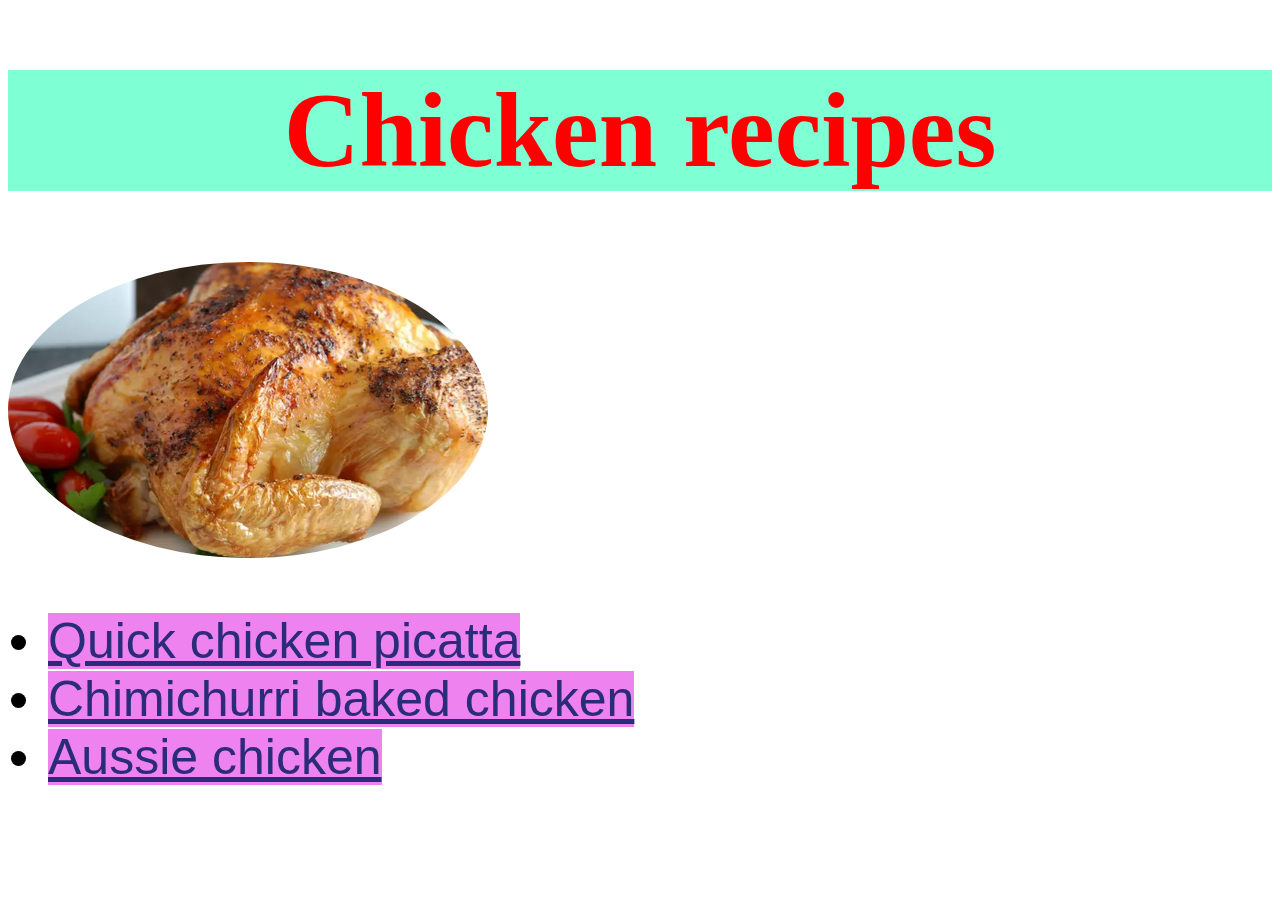
<file: index.html>
<!DOCTYPE html>
<html lang="en">
    <head>
        <meta charset="UTF-8">
        <title>Recipes</title>
        <link rel="stylesheet" href="style.css">
    </head>
    <body>
        <h1>Chicken recipes</h1>
        <img src="images/chicken.png">
        <ul class="items">
            <li><a href=recipes/picatta.html>Quick chicken picatta</a></li>
            <li><a href=recipes/chimi.html> Chimichurri baked chicken</a></li>
            <li><a href=recipes/aussie.html>Aussie chicken</a></li>
            </ul>


    </body>
</html>
</file>
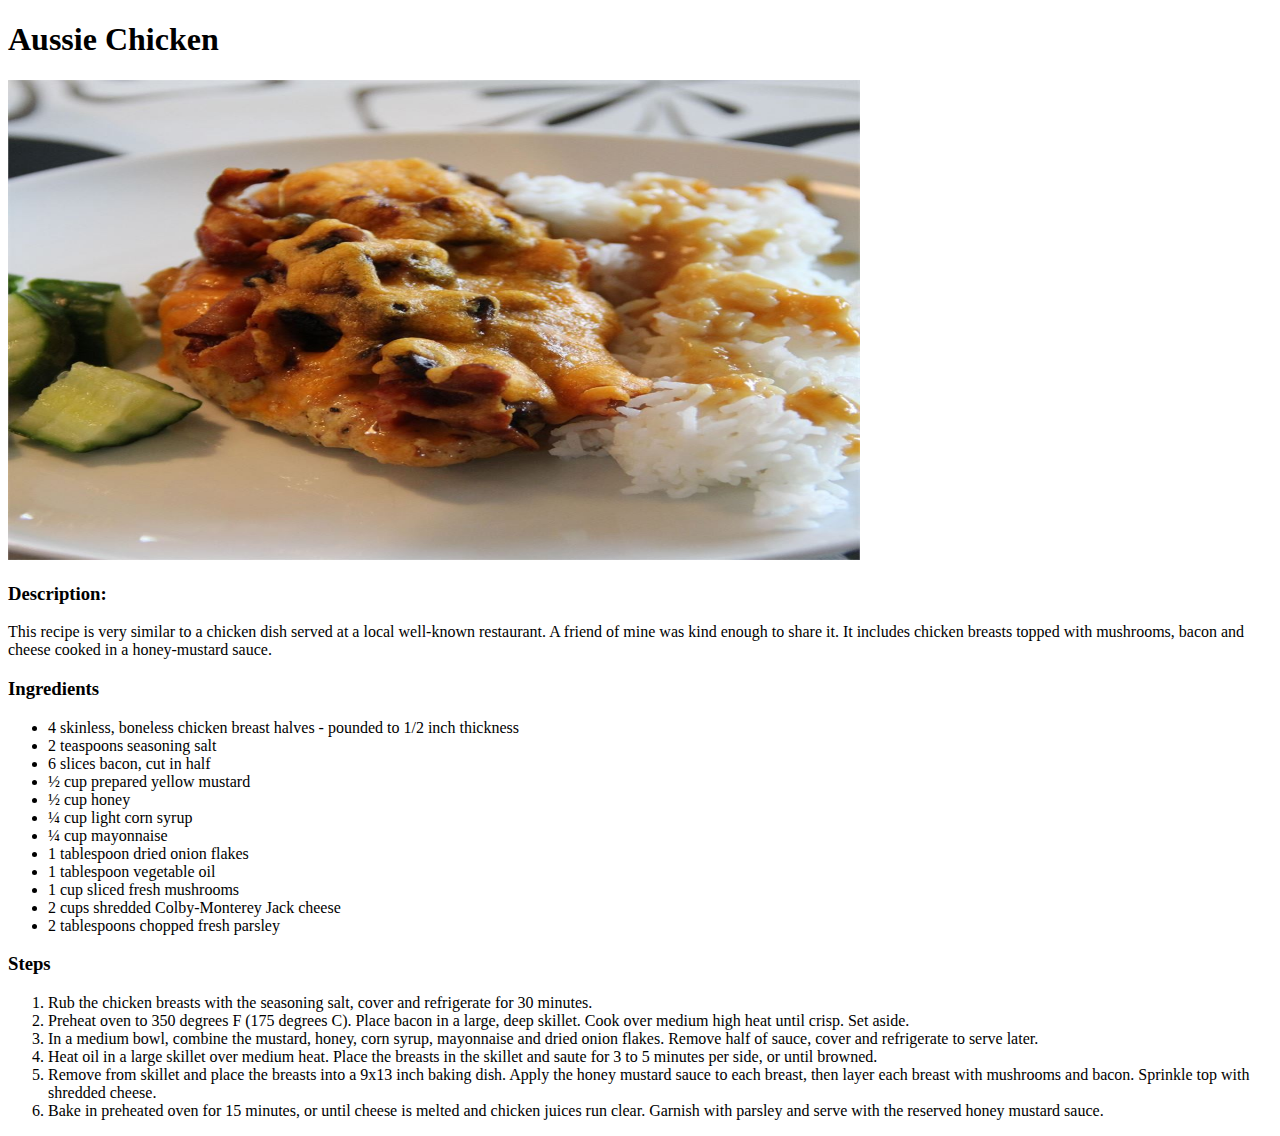
<file: recipes/aussie.html>
<!DOCTYPE html>
<html lang="en">
<head>
    <meta charset="UTF-8">
    <title>Aussie chicken recipe</title>
</head>
<body>
    <h1>Aussie Chicken</h1>
    <img src="../images/aussie.jpeg" height="480" width =852>
    <h3>Description:</h3>
    <p> 

        This recipe is very similar to a chicken dish served at a local well-known restaurant. A friend of mine was kind enough to share it. It includes chicken breasts topped with mushrooms, bacon and cheese cooked in a honey-mustard sauce.
           </p>
    <h3>Ingredients</h3>
    <ul>
        <li> 4 skinless, boneless chicken breast halves - pounded to 1/2 inch thickness  </li>
        <li>  2 teaspoons seasoning salt  </li>
        <li>   6 slices bacon, cut in half </li>
        <li>    ½ cup prepared yellow mustard  </li>
        <li>  ½ cup honey </li>
        <li>   ¼ cup light corn syrup</li>
        <li> ¼ cup mayonnaise</li>
        <li>   1 tablespoon dried onion flakes</li>
        <li>        1 tablespoon vegetable oil</li>
        <li>  1 cup sliced fresh mushrooms</li>
        <li>  2 cups shredded Colby-Monterey Jack cheese</li>
        <li> 2 tablespoons chopped fresh parsley </li>
        
        
    </ul>
    <h3>Steps</h3>
    <ol>
        <li>Rub the chicken breasts with the seasoning salt, cover and refrigerate for 30 minutes.</li>
        <li>Preheat oven to 350 degrees F (175 degrees C). Place bacon in a large, deep skillet. Cook over medium high heat until crisp. Set aside.</li>
        <li>In a medium bowl, combine the mustard, honey, corn syrup, mayonnaise and dried onion flakes. Remove half of sauce, cover and refrigerate to serve later.</li>

        <li>Heat oil in a large skillet over medium heat. Place the breasts in the skillet and saute for 3 to 5 minutes per side, or until browned. 
        <li>Remove from skillet and place the breasts into a 9x13 inch baking dish. Apply the honey mustard sauce to each breast, then layer each breast with mushrooms and bacon. Sprinkle top with shredded cheese.</li>
        
        <li>Bake in preheated oven for 15 minutes, or until cheese is melted and chicken juices run clear. Garnish with parsley and serve with the reserved honey mustard sauce.</li>
        
    </ol>



</body>

</html>
</file>
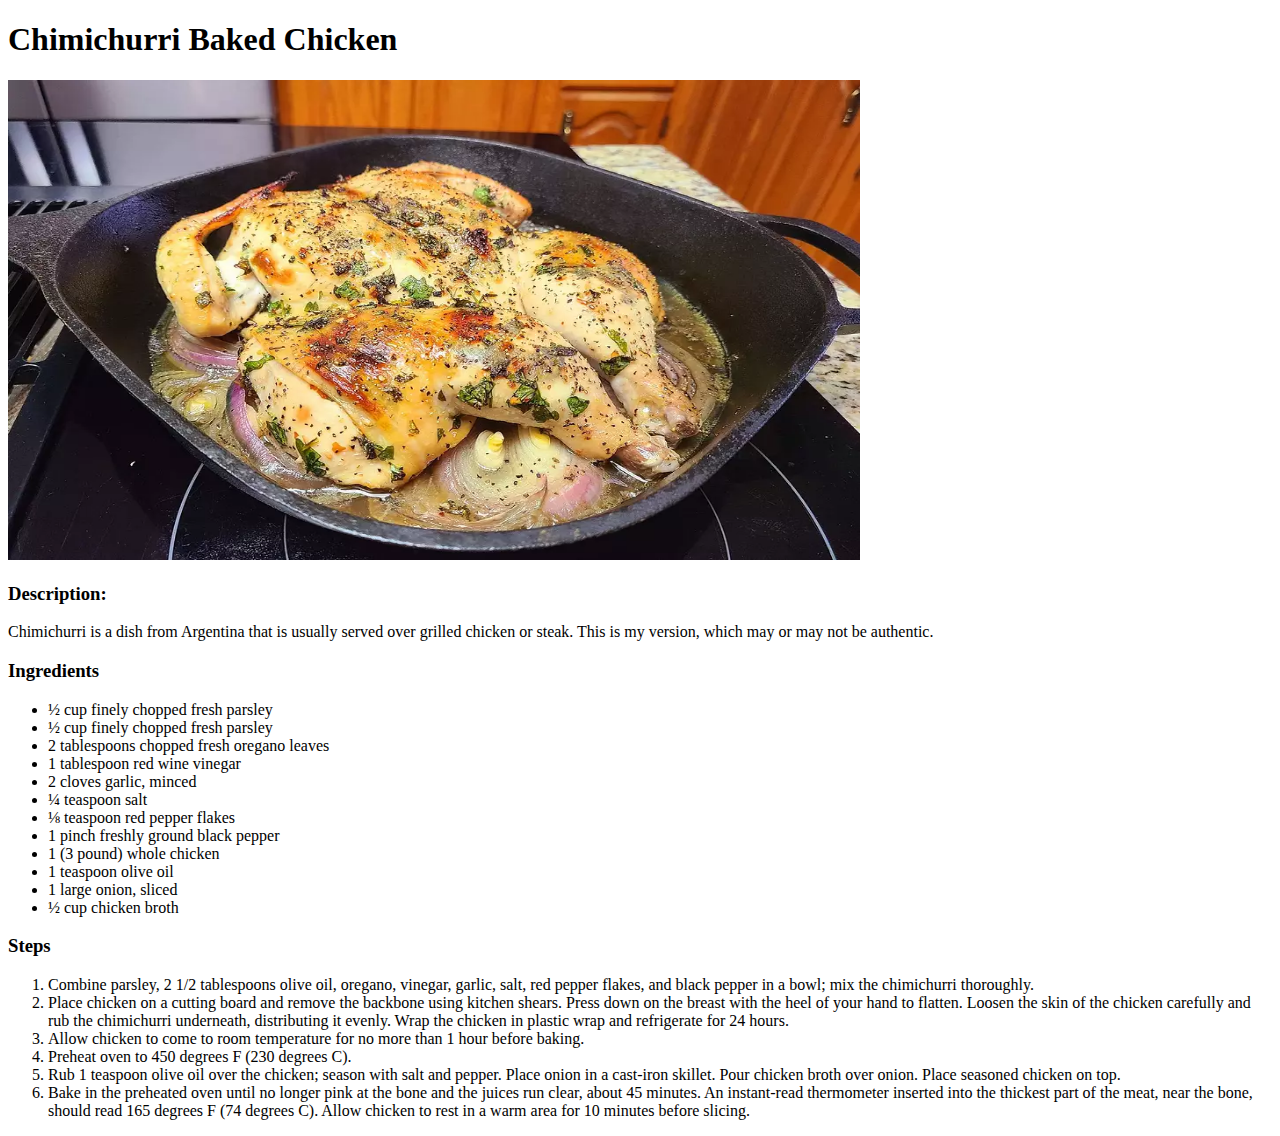
<file: recipes/chimi.html>
<!DOCTYPE html>
<html lang="en">
<head>
    <meta charset="UTF-8">
    <title>Chimichurri Baked Chicken recipe</title>
</head>
<body>
    <h1>Chimichurri Baked Chicken</h1>
    <img src="../images/chimi.webp" height="480" width =852>
    <h3>Description:</h3>
    <p> 

        Chimichurri is a dish from Argentina that is usually served over grilled chicken or steak. This is my version, which may or may not be authentic.
           </p>
    <h3>Ingredients</h3>
    <ul>
        <li>   ½ cup finely chopped fresh parsley  </li>
        <li> ½ cup finely chopped fresh parsley   </li>
        <li>  2 tablespoons chopped fresh oregano leaves  </li>
        <li>    1 tablespoon red wine vinegar  </li>
        <li>    2 cloves garlic, minced  </li>
        <li>    ¼ teaspoon salt  </li>
        <li>   ⅛ teaspoon red pepper flakes   </li>
        <li>  1 pinch freshly ground black pepper    </li>
        <li>    1 (3 pound) whole chicken </li>
        <li>   1 teaspoon olive oil   </li>
        <li> 1 large onion, sliced </li>
        <li> ½ cup chicken broth </li>
        
    </ul>
    <h3>Steps</h3>
    <ol>
     <li> Combine parsley, 2 1/2 tablespoons olive oil, oregano, vinegar, garlic, salt, red pepper flakes, and black pepper in a bowl; mix the chimichurri thoroughly. </li>
     <li> Place chicken on a cutting board and remove the backbone using kitchen shears. Press down on the breast with the heel of your hand to flatten. Loosen the skin of the chicken carefully and rub the chimichurri underneath, distributing it evenly. Wrap the chicken in plastic wrap and refrigerate for 24 hours. </li>
     <li>Allow chicken to come to room temperature for no more than 1 hour before baking. </li>
     <li>Preheat oven to 450 degrees F (230 degrees C).    </li>
     <li> Rub 1 teaspoon olive oil over the chicken; season with salt and pepper. Place onion in a cast-iron skillet. Pour chicken broth over onion. Place seasoned chicken on top.</li>
     <li> Bake in the preheated oven until no longer pink at the bone and the juices run clear, about 45 minutes. An instant-read thermometer inserted into the thickest part of the meat, near the bone, should read 165 degrees F (74 degrees C). Allow chicken to rest in a warm area for 10 minutes before slicing.</li>
    
    </ol>



</body>

</html>
</file>
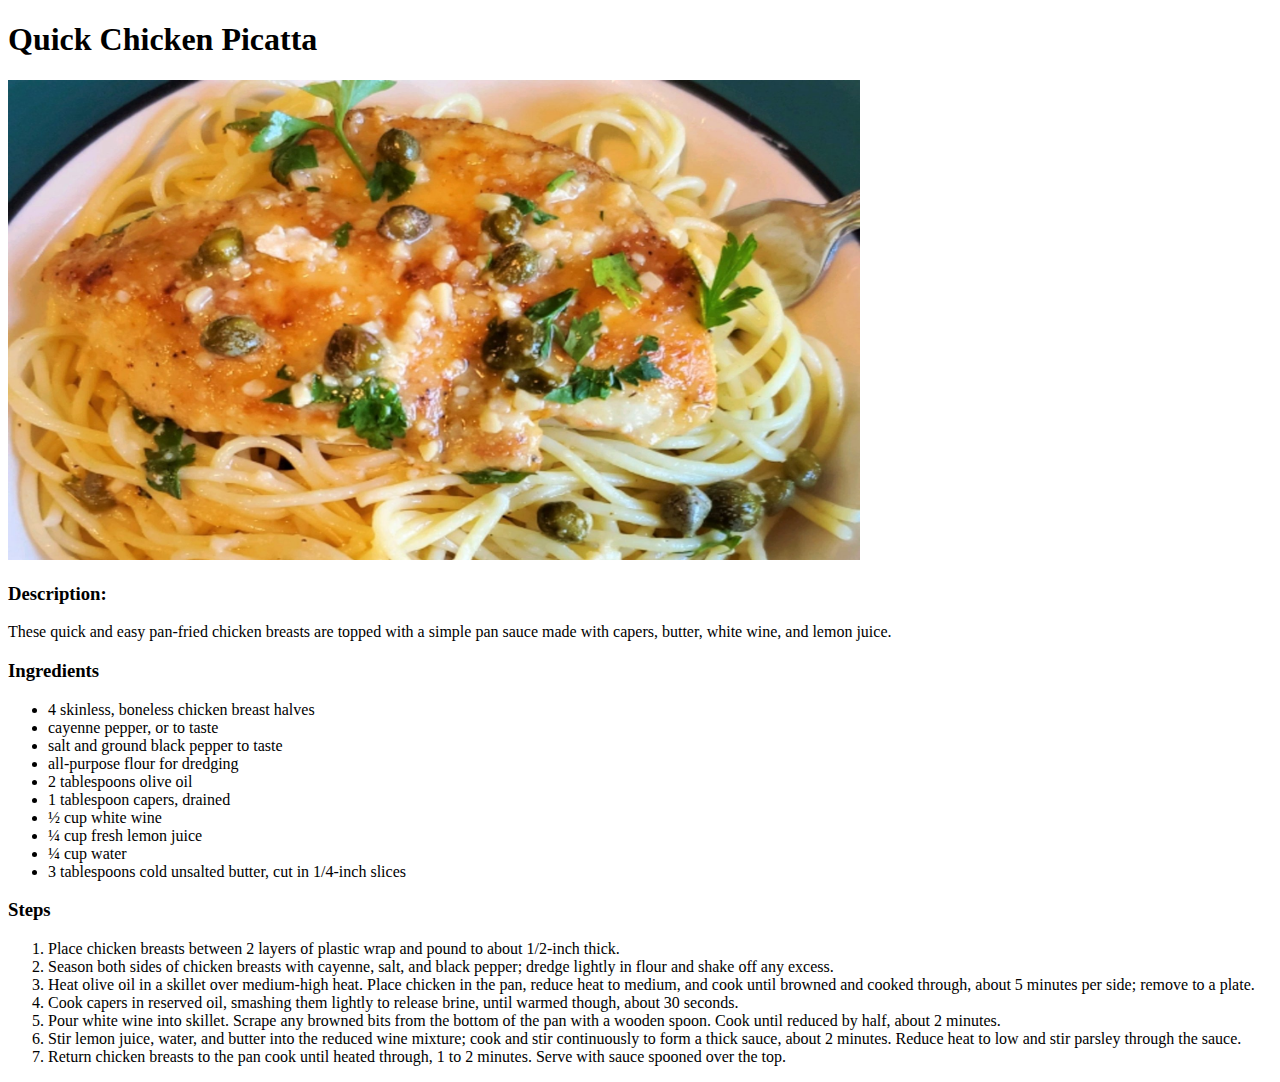
<file: recipes/picatta.html>
<!DOCTYPE html>
<html lang="en">
<head>
    <meta charset="UTF-8">
    <title>Chicken picatta recipe</title>
</head>
<body>
    <h1>Quick Chicken Picatta</h1>
    <img src="../images/picatta.jpeg" height="480" width =852>
    <h3>Description:</h3>
    <p>These quick and easy pan-fried chicken breasts are 
        topped with a simple pan sauce made with capers, 
        butter, white wine, and lemon juice.</p>
    <h3>Ingredients</h3>
    <ul>
        <li>4 skinless, boneless chicken breast halves</li>
        <li> cayenne pepper, or to taste </li>
        <li> salt and ground black pepper to taste </li>
        <li> all-purpose flour for dredging   </li>
        <li>  2 tablespoons olive oil  </li>
        <li>  1 tablespoon capers, drained  </li>
        <li>  ½ cup white wine  </li>
        <li>  ¼ cup fresh lemon juice  </li>
        <li>  ¼ cup water  </li>
        <li>  3 tablespoons cold unsalted butter, cut in 1/4-inch slices  </li>
        
    </ul>
    <h3>Steps</h3>
    <ol>
     <li> Place chicken breasts between 2 layers of plastic wrap and pound to about 1/2-inch thick. </li>
     <li> Season both sides of chicken breasts with cayenne, salt, and black pepper; dredge lightly in flour and shake off any excess. </li>
     <li> Heat olive oil in a skillet over medium-high heat. Place chicken in the pan, reduce heat to medium, and cook until browned and cooked through, about 5 minutes per side; remove to a plate. </li>
     <li> Cook capers in reserved oil, smashing them lightly to release brine, until warmed though, about 30 seconds. </li>
     <li> Pour white wine into skillet. Scrape any browned bits from the bottom of the pan with a wooden spoon. Cook until reduced by half, about 2 minutes. </li>
     <li>Stir lemon juice, water, and butter into the reduced wine mixture; cook and stir continuously to form a thick sauce, about 2 minutes. Reduce heat to low and stir parsley through the sauce.  </li>
     <li> Return chicken breasts to the pan cook until heated through, 1 to 2 minutes. Serve with sauce spooned over the top. </li>
    </ol>



</body>

</html>
</file>
<file: style.css>
h1 {
    background-color: aquamarine;
    font-family: 'Times New Roman', Times, serif;
    color: red;
    font-size: 105px;
    text-align: center;
}
ul {
    font-family: Arial, Helvetica, sans-serif;
    font-size: 50px;
  
}
a{
    background-color: violet;
    color: rgb(42, 44, 121);
    background-size: contain;
}

img {
    
    border-radius: 50%;
}
</file>
